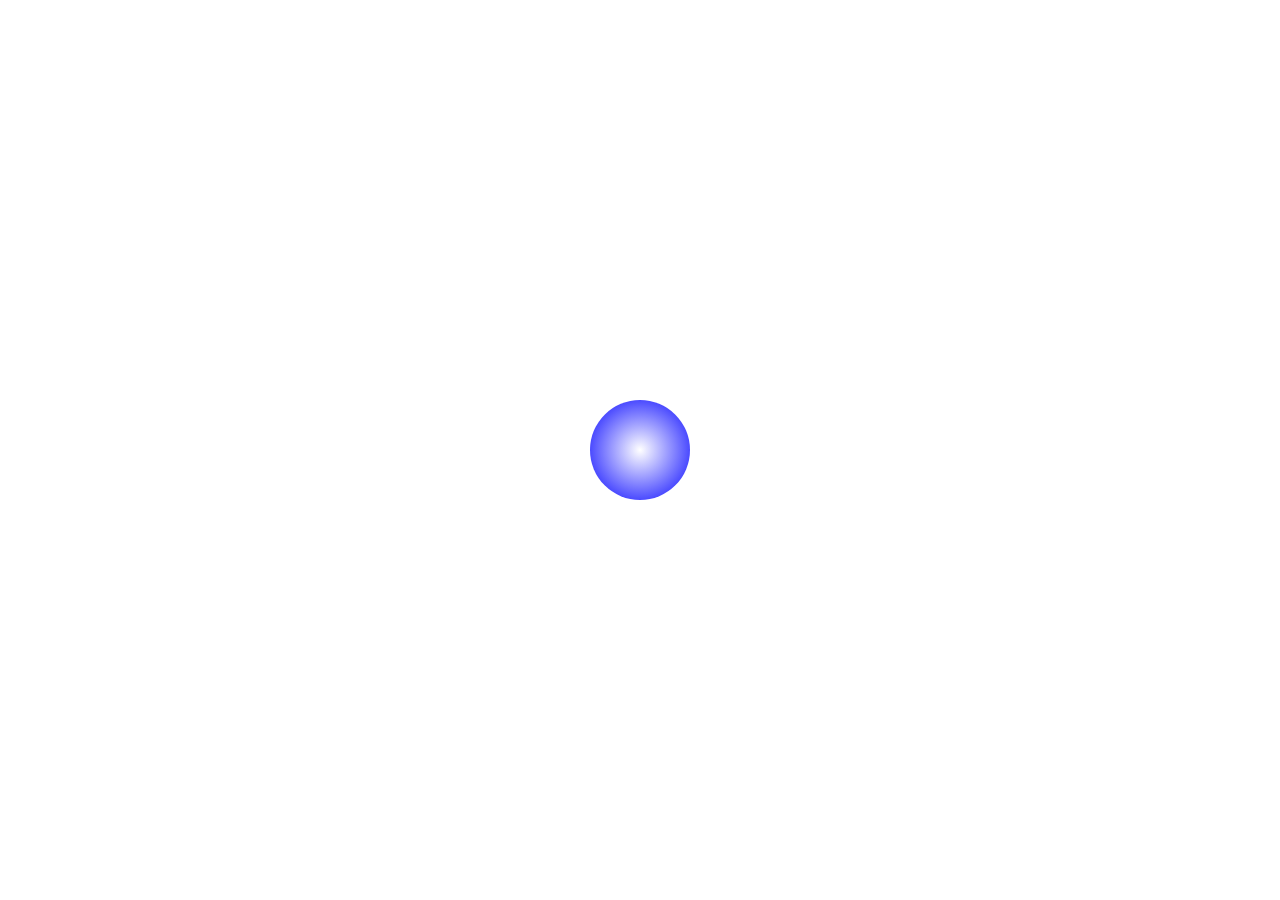
<file: Animation-B/index.html>
<!DOCTYPE html>
<html lang="en">
<head>
    <meta charset="UTF-8">
    <meta name="viewport" content="width=device-width, initial-scale=1.0">
    <meta http-equiv="X-UA-Compatible" content="ie=edge">
    <link rel="stylesheet" href="style.css" />
    <title>Animation-B</title>
</head>
<body>
    <div class="container">
        <div class="circle"></div>
    </div>
</body>
</html>
</file>
<file: Animation-B/style.css>
.container{
    position: absolute;
    left: 50%;
    top: 50%;
    transform: translate(-50%, -50%)
}

.circle{
    background: radial-gradient( white, blue);
    width:100px;
    height: 100px;
    border-radius: 50%;
    background-color: burlywood;
    perspective: 50px;
    perspective-origin: 50% 50%;
    transform-origin: 50% 50%; 
    /* animation: rotate 15s linear infinite; */
}


@keyframes rotate{
    50%{
        transform : rotate3d(1,1,1,30deg);
    }

    100%{
        transform : rotate3d(1,1,1,30deg);        
    }

}
</file>
